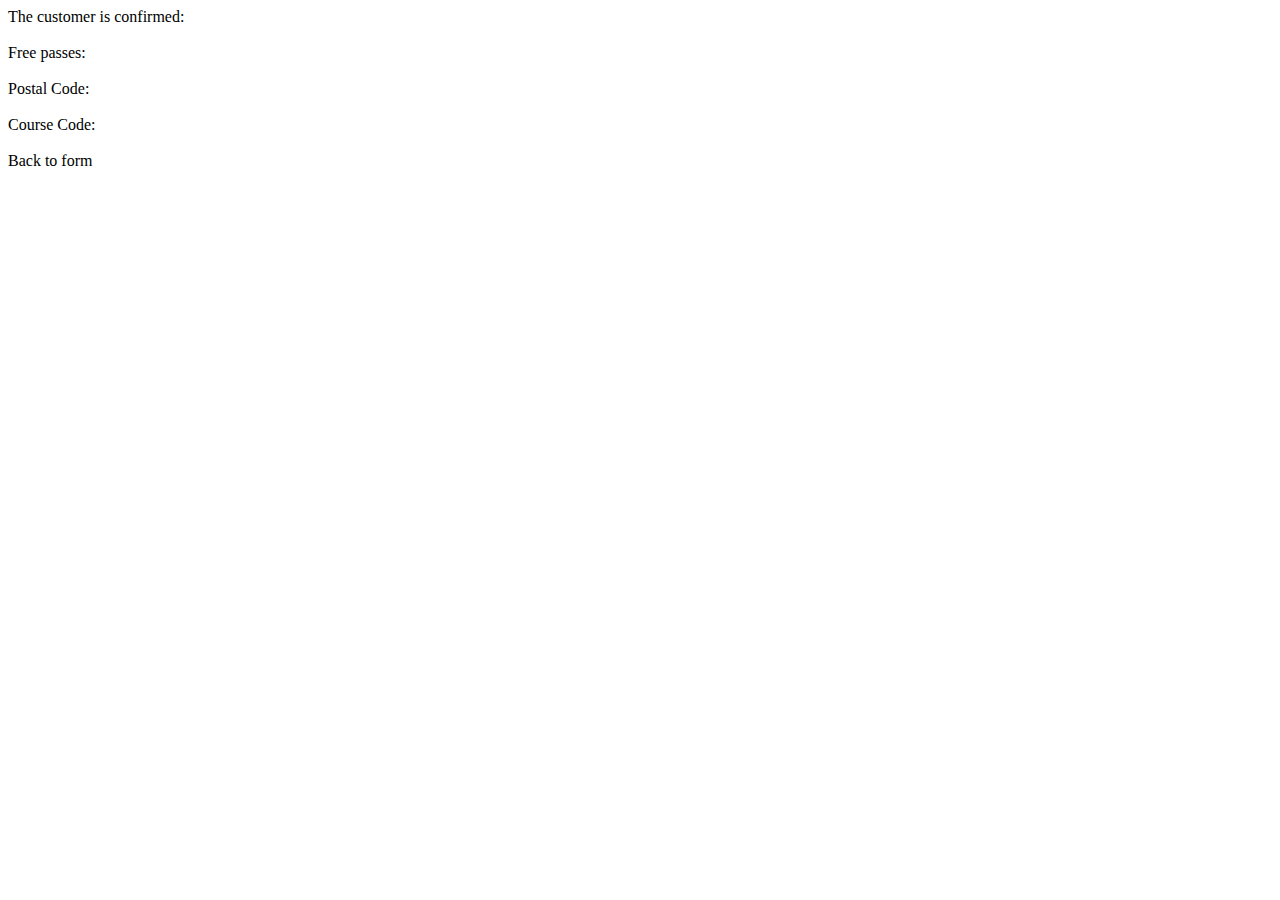
<file: src/main/resources/templates/customer-confirmation.html>
<!DOCTYPE html>
<html xmlns:th="http://www.thymeleaf.org">
<head>
    <meta charset="UTF-8">
    <title>Customer Confirmation</title>
</head>
<body>

The customer is confirmed: <span th:text="${customer.firstName} + ' ' + ${customer.lastName}"></span>
<br><br>

Free passes: <span th:text="${customer.freePasses}"></span>
<br><br>

Postal Code: <span th:text="${customer.postalCode}"></span>
<br><br>

Course Code: <span th:text="${customer.courseCode}"></span>
<br><br>

<a th:href="@{/showCustomerForm}">Back to form</a>
</body>
</html>
</file>
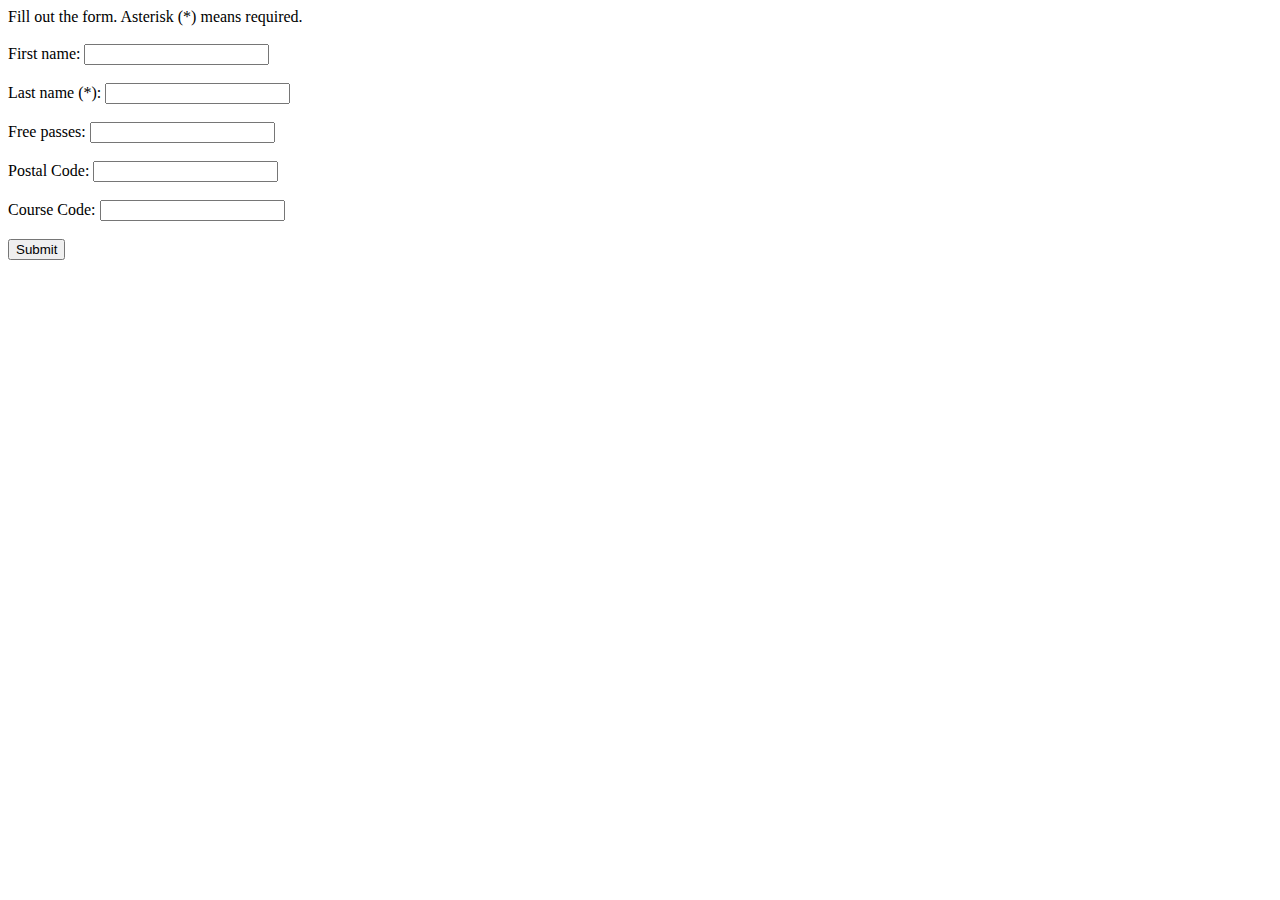
<file: src/main/resources/templates/customer-form.html>
<!DOCTYPE html>
<html xmlns:th="http://www.thymeleaf.org">
<head>
    <meta charset="UTF-8">
    <title>Customer Registration Form</title>
    <link rel="stylesheet" th:href="@{/css/demo.css}" />
</head>
<body>

<li> Fill out the form. Asterisk (*) means required.</li>
<br>
<form th:action="@{/processCustomerForm}" th:object="${customer}" method="POST">
    First name: <input type="text" th:field="*{firstName}" />
    <br><br>
    Last name (*): <input type="text" th:field="*{lastName}" />
    
    <span th:if="${#fields.hasErrors('lastName')}" th:errors="*{lastName}" class="error">
    </span>

    <br><br>

    Free passes: <input type="text" th:field="*{freePasses}" />

    <span th:if="${#fields.hasErrors('freePasses')}" th:errors="*{freePasses}" class="error">
    </span>

    <br><br>

    Postal Code: <input type="text" th:field="*{postalCode}" />

    <span th:if="${#fields.hasErrors('postalCode')}" th:errors="*{postalCode}" class="error">
    </span>

    <br><br>

    Course Code: <input type="text" th:field="*{courseCode}" />

    <span th:if="${#fields.hasErrors('courseCode')}" th:errors="*{courseCode}" class="error">
    </span>

    <br><br>

    <input type="submit" value="Submit" />
</form>
    
</body>
</html>
</file>
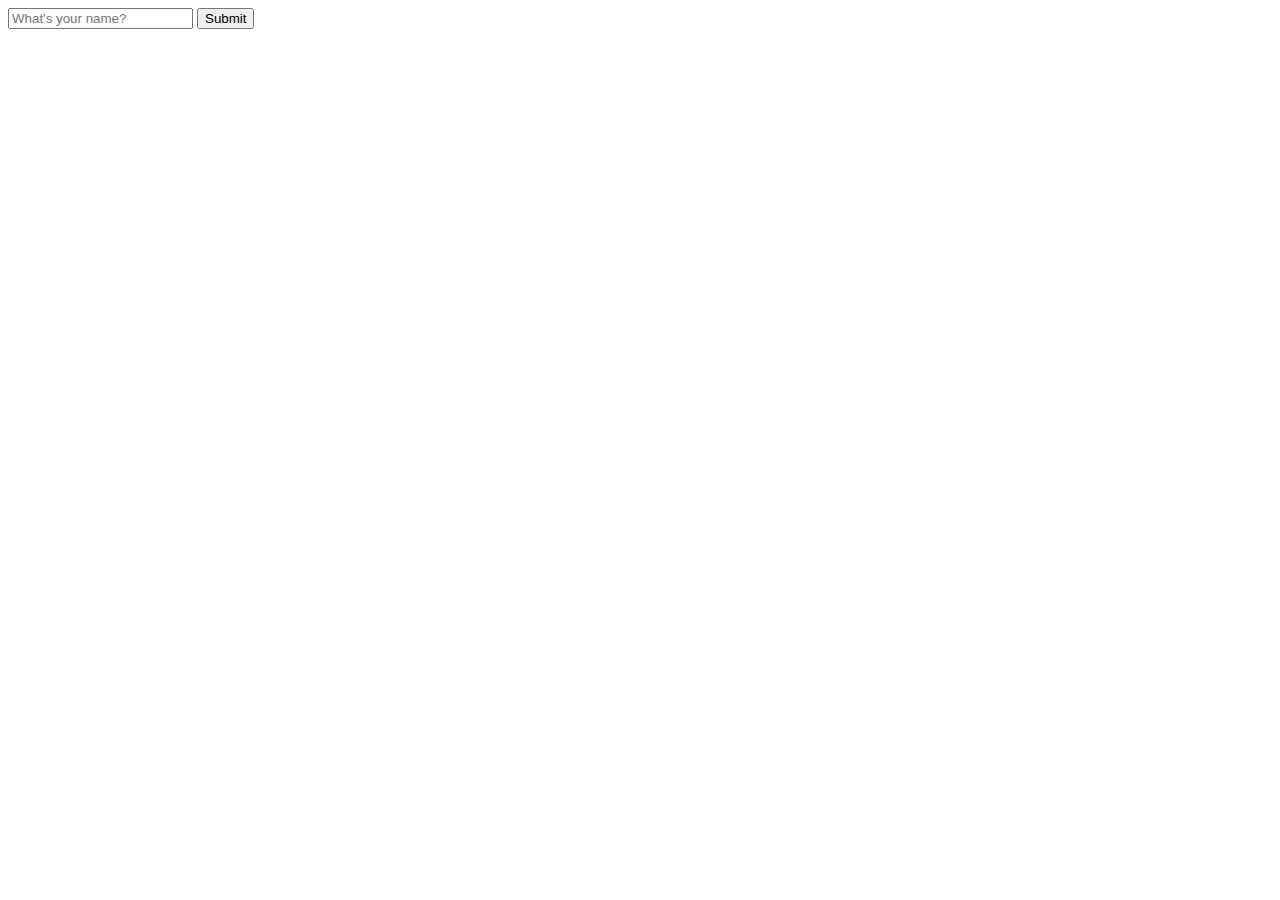
<file: src/main/resources/templates/helloworld-form.html>
<!DOCTYPE html>
<html xmlns:th="http://www.thymeleaf.org">
<head>
    <meta charset="UTF-8">
    <title>Hello World - Input Form</title>
</head>
<body>
    <form action="processFormVersionThree" method="POST">
        <input type="text" name="studentName" placeholder="What's your name?" />
        <input type="submit" />
    </form>
</body>
</html>
</file>
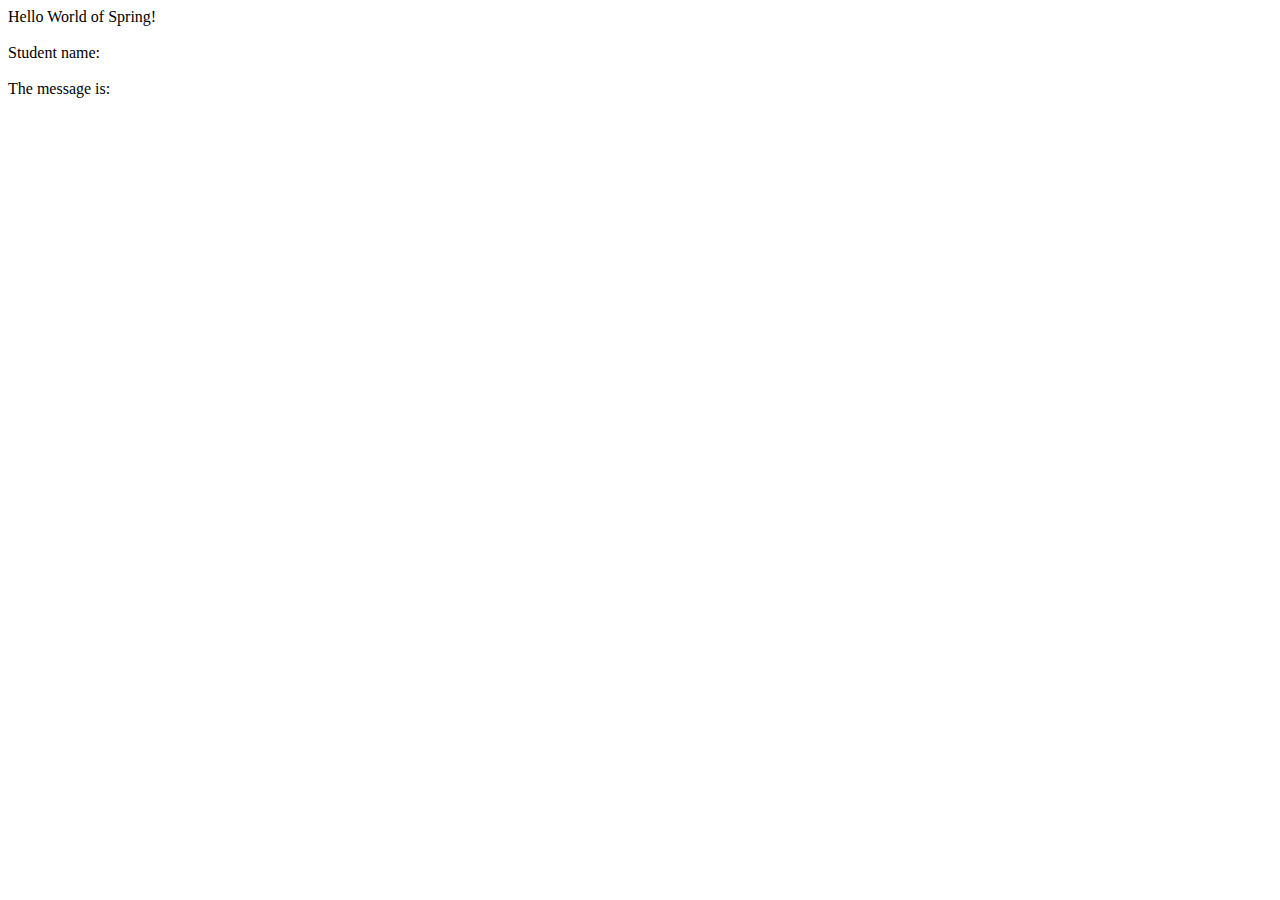
<file: src/main/resources/templates/helloworld.html>
<!DOCTYPE html>
<html xmlns:th="http://www.thymeleaf.org">
<head>
    <title>Hello World</title>
    <link rel="stylesheet" th:href="@{/css/demo.css}" />
</head>
<body>
    Hello World of Spring!
    <br><br>
    Student name: <span th:text="${param.studentName}" />
    <br><br>
    The message is: <span th:text="${message}" />
</body>
</html>
</file>
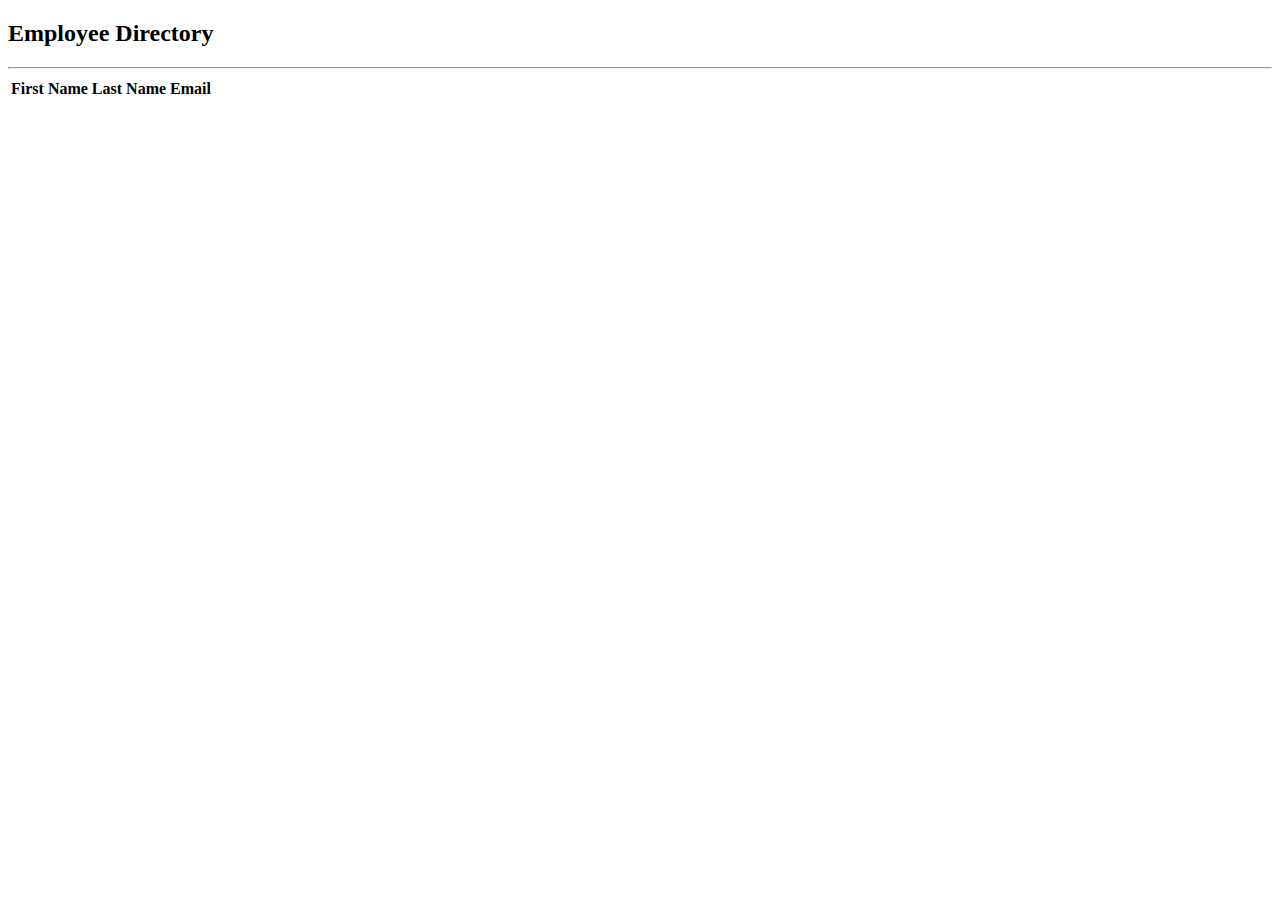
<file: src/main/resources/templates/list-employees.html>
<!DOCTYPE html>
<html xmlns:th="http://www.thymeleaf.org">
<head>
    <meta charset="UTF-8">
    <title>Employee Directory</title>

    <meta name="viewport" content="width=device-width, initial-scale=1.0">
    <link href="https://cdn.jsdelivr.net/npm/bootstrap@5.3.5/dist/css/bootstrap.min.css" rel="stylesheet" integrity="sha384-SgOJa3DmI69IUzQ2PVdRZhwQ+dy64/BUtbMJw1MZ8t5HZApcHrRKUc4W0kG879m7" crossorigin="anonymous">
</head>

<body>
    <div class="container">
        <h2 class="mt-3">Employee Directory</h2>
        <hr>
        <table class="table table-bordered table-striped">  
            <thead class="table-dark"> 
                <tr>
                    <th>First Name</th>
                    <th>Last Name</th>
                    <th>Email</th>
                </tr>
            </thead>
            <tbody>
                <tr th:each="tempEmployee : ${employees}">
                    <td th:text="${tempEmployee.firstName}"></td>
                    <td th:text="${tempEmployee.lastName}"></td>
                    <td th:text="${tempEmployee.email}"></td>
                </tr>
            </tbody>
        </table>
    </div>
</body>
</html>
</file>
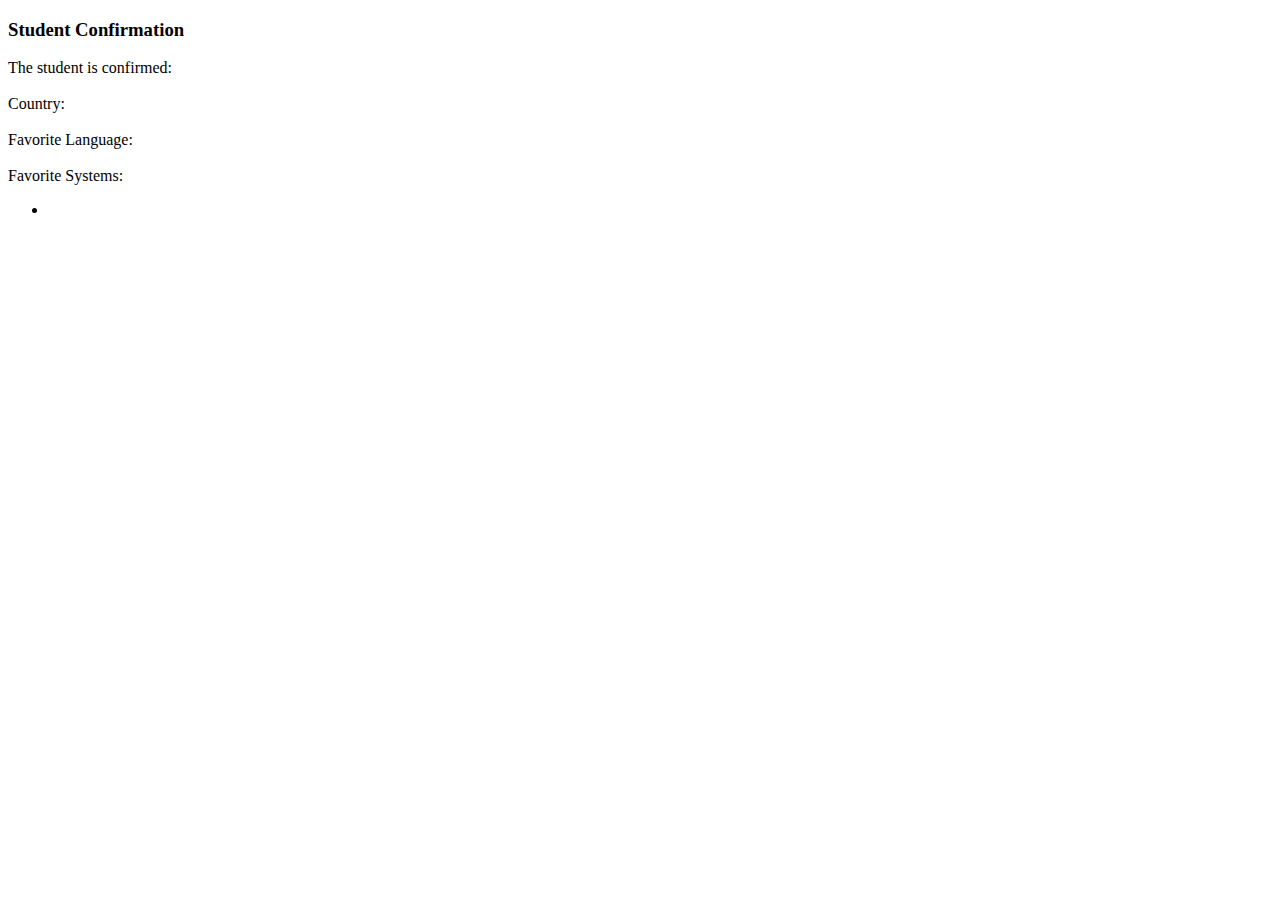
<file: src/main/resources/templates/student-confirmation.html>
<!DOCTYPE html>
<html xmlns:th="http://www.thymeleaf.org">
<head>
    <meta charset="UTF-8">
    <title>Student Confirmation</title>
</head>
<body>
    <h3>Student Confirmation</h3>

    The student is confirmed: <span th:text="${student.firstName} + ' ' + ${student.lastName}" />
    <br><br>
    Country: <span th:text="${student.country}" />
    <br><br>
    Favorite Language: <span th:text="${student.favoriteLanguage}" />
    <br><br>
    Favorite Systems:
    <ul>
        <li th:each="tempSystem : ${student.favoriteSystems}" th:text="${tempSystem}" />
    </ul>
</body>
</html>
</file>
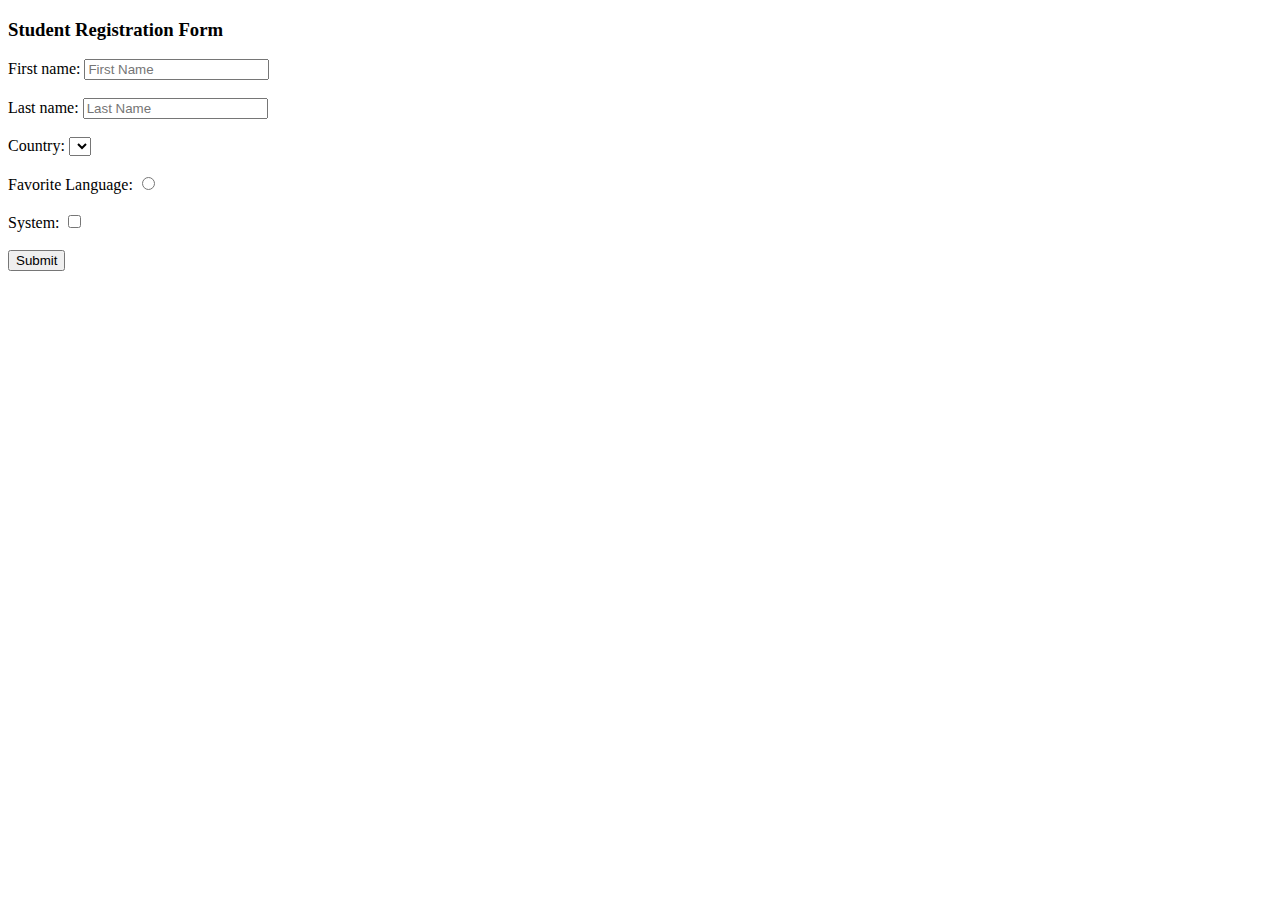
<file: src/main/resources/templates/student-form.html>
<!DOCTYPE html>
<html xmlns:th="http://www.thymeleaf.org">
<head>
    <meta charset="UTF-8">
    <title>Student Registration Form</title>
</head>
<body>
    <h3>Student Registration Form</h3>

    <form th:action="@{/processStudentForm}" th:object="${student}" method="POST">
        First name: <input type="text" th:field="*{firstName}" placeholder="First Name" />
        <br><br>
        Last name: <input type="text" th:field="*{lastName}" placeholder="Last Name" />
        <br><br>
        Country:
        <select th:field="*{country}">
            <option th:each="tempCountry : ${countries}" th:value="${tempCountry}" th:text="${tempCountry}" />
        </select>
        <br><br>
        Favorite Language:
        <input type="radio" th:each="tempLanguage : ${languages}" th:field="*{favoriteLanguage}" th:value="${tempLanguage}" th:text="${tempLanguage}" />
        <br><br>
        System:
        <input type="checkbox" th:each="tempSystem : ${systems}" th:field="*{favoriteSystems}" th:value="${tempSystem}" th:text="${tempSystem}" />
        <br><br>
        <input type="submit" value="Submit" />
    </form>
</body>
</html>
</file>
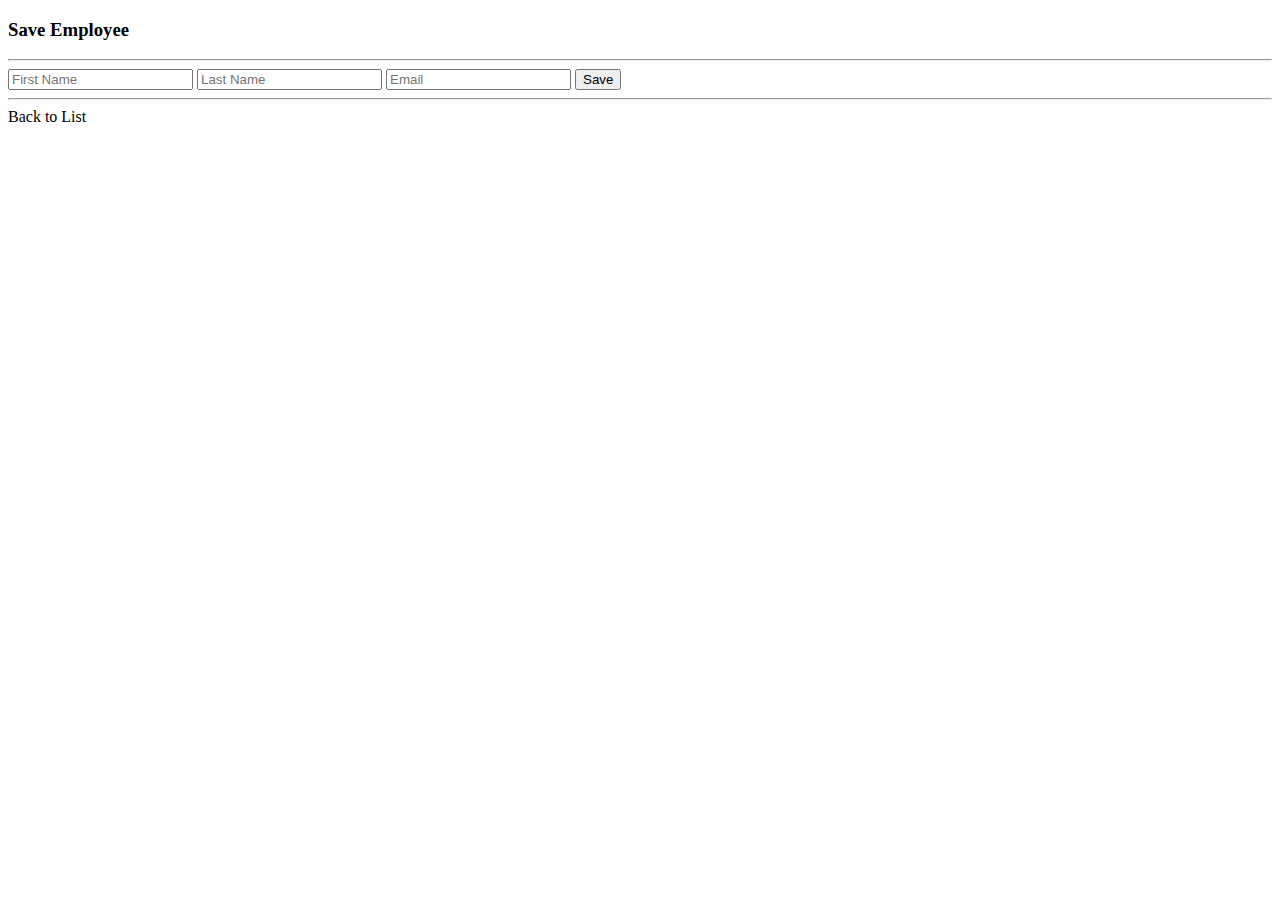
<file: src/main/resources/templates/employees/employee-form.html>
<!DOCTYPE html>
<html xmlns:th="http://www.thymeleaf.org">

<head>
    <meta charset="UTF-8">
    <title>Save Employee</title>

    <meta name="viewport" content="width=device-width, initial-scale=1.0">
    <link href="https://cdn.jsdelivr.net/npm/bootstrap@5.3.5/dist/css/bootstrap.min.css" rel="stylesheet"
        integrity="sha384-SgOJa3DmI69IUzQ2PVdRZhwQ+dy64/BUtbMJw1MZ8t5HZApcHrRKUc4W0kG879m7" crossorigin="anonymous">
</head>

<body>
    <div class="container">
        <h3 class="mt-3">Save Employee</h3>
        <hr>
        <form th:action="@{/employees/save}" th:object="${employee}" method="POST">
            <input type="hidden" th:field="*{id}" />
            <input type="text" th:field="*{firstName}" placeholder="First Name" class="form-control mb-4 w-25" />
            <input type="text" th:field="*{lastName}" placeholder="Last Name" class="form-control mb-4 w-25" />
            <input type="email" th:field="*{email}" placeholder="Email" class="form-control mb-4 w-25" />
            <button type="submit" class="btn btn-info col-2">Save</button>
        </form>

        <hr>
        <a th:href="@{/employees/list}">Back to List</a>
    </div>
</body>

</html>
</file>
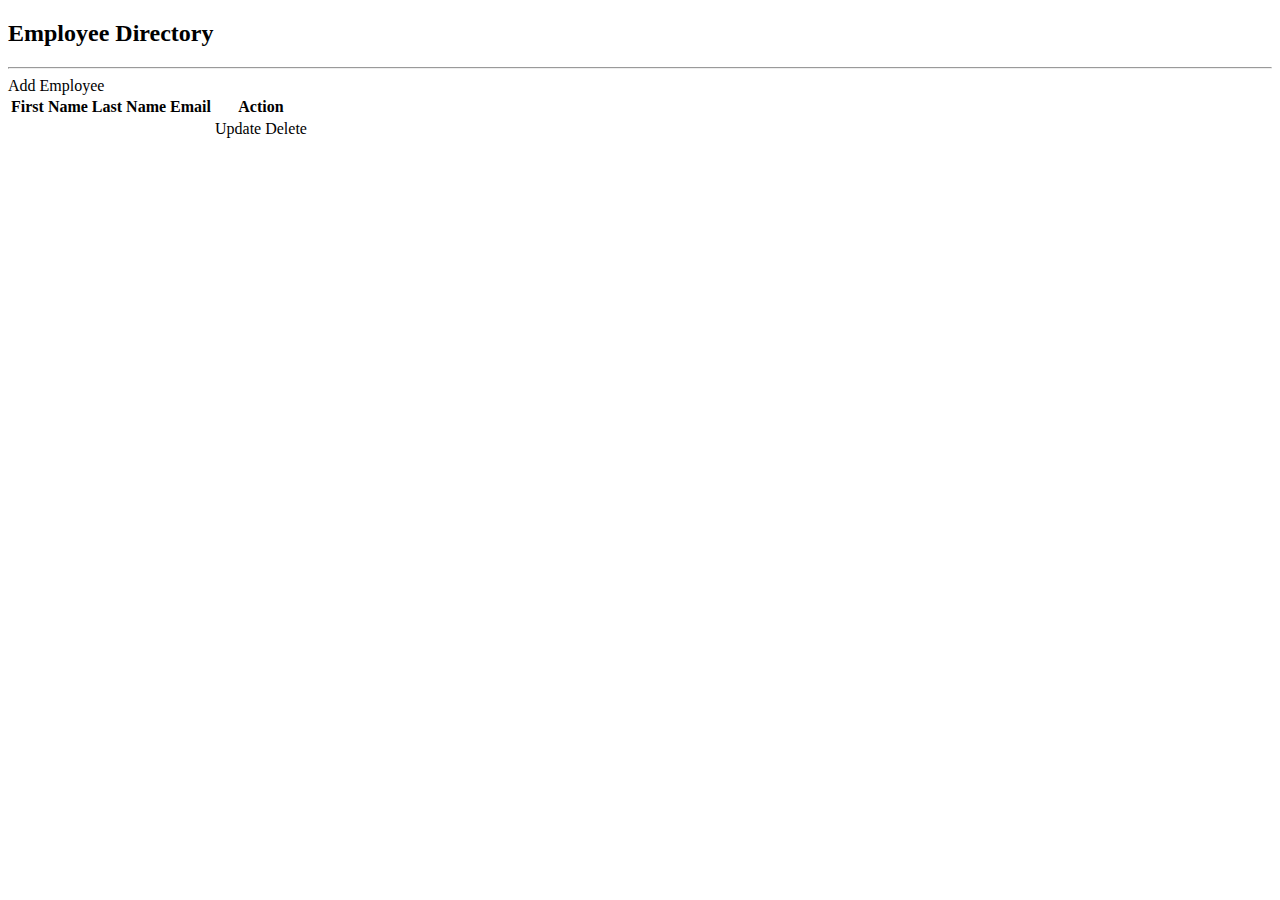
<file: src/main/resources/templates/employees/list-employees.html>
<!DOCTYPE html>
<html xmlns:th="http://www.thymeleaf.org">
<head>
    <meta charset="UTF-8">
    <title>Employee Directory</title>

    <meta name="viewport" content="width=device-width, initial-scale=1.0">
    <link href="https://cdn.jsdelivr.net/npm/bootstrap@5.3.5/dist/css/bootstrap.min.css" rel="stylesheet" integrity="sha384-SgOJa3DmI69IUzQ2PVdRZhwQ+dy64/BUtbMJw1MZ8t5HZApcHrRKUc4W0kG879m7" crossorigin="anonymous">
</head>

<body>
    <div class="container">
        <h2 class="mt-3">Employee Directory</h2>
        <hr>
        <a th:href="@{/employees/showFormForAdd}" class="btn btn-primary btn-sm mb-3">Add Employee</a>
        <table class="table table-bordered table-striped">  
            <thead class="table-dark"> 
                <tr>
                    <th>First Name</th>
                    <th>Last Name</th>
                    <th>Email</th>
                    <th>Action</th>
                </tr>
            </thead>
            <tbody>
                <tr th:each="tempEmployee : ${employees}">
                    <td th:text="${tempEmployee.firstName}"></td>
                    <td th:text="${tempEmployee.lastName}"></td>
                    <td th:text="${tempEmployee.email}"></td>
                    <td>
                        <a th:href="@{/employees/showFormForUpdate(employeeId=${tempEmployee.id})}" class="btn btn-info btn-sm">Update</a>
                        <a th:href="@{/employees/delete(employeeId=${tempEmployee.id})}" class="btn btn-danger btn-sm" onclick="if (!(confirm('Are you sure you want to delete this employee?'))) return false">Delete</a>
                    </td>
                </tr>
            </tbody>
        </table>
    </div>
</body>
</html>
</file>
